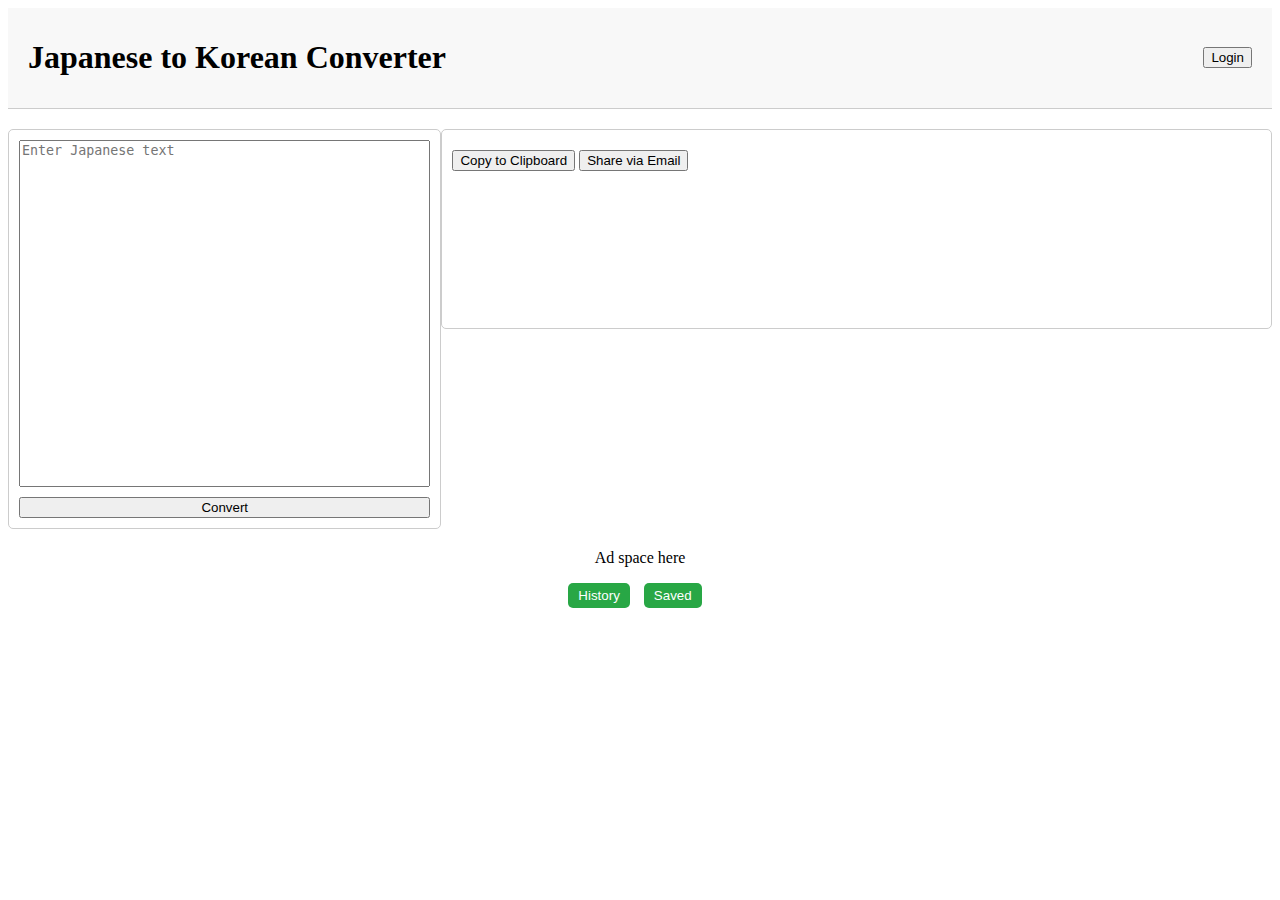
<file: templates/index.html>
<!DOCTYPE html>
<html lang="en">
<head>
    <meta charset="UTF-8">
    <meta name="viewport" content="width=device-width, initial-scale=1.0">
    <title>Japanese to Korean Lyrics Converter</title>
    <style>
        .header {
            display: flex;
            justify-content: space-between;
            align-items: center;
            padding: 10px 20px;
            background-color: #f8f8f8;
            border-bottom: 1px solid #ccc;
        }
        .container {
            display: flex;
            justify-content: space-between;
            width: 100%;
            height: calc(50vh - 50px);
            margin: 20px 0;
        }
        .input-area, .output-area {
            width: 50%;
            border: 1px solid #ccc;
            padding: 10px;
            border-radius: 5px;
            display: flex;
            flex-direction: column;
        }
        textarea {
            flex-grow: 1;
            resize: none;
            margin-bottom: 10px;
        }
        .ads {
            width: 100%;
            margin-top: 20px;
            text-align: center;
        }
        .button-group {
            margin-top: 10px;
        }
        .output-area {
            height: calc(50vh - 50px);
            border: 1px solid #ccc;
            padding: 10px;
            box-sizing: border-box;
        }
        .premium-buttons {
            margin-top: 10px;
        }
        .history-button, .saved-button {
            margin-right: 10px;
            padding: 5px 10px;
            background-color: #28a745;
            color: white;
            border: none;
            border-radius: 5px;
            cursor: pointer;
        }
        .history-button:hover, .saved-button:hover {
            background-color: #218838;
        }
    </style>
    <script>
        async function convertText() {
            const text = document.getElementById('inputText').value;
            const resultDiv = document.getElementById('result');
            resultDiv.innerHTML = 'Processing...';
            
            const response = await fetch('/convert', {
                method: 'POST',
                headers: { 'Content-Type': 'application/json' },
                body: JSON.stringify({ text })
            });
            
            if (response.ok) {
                const data = await response.json();
                resultDiv.innerHTML = `
                    <p><strong>Original:</strong> ${data.original}</p>
                    <p><strong>Hangul:</strong> ${data.hangul_pronunciation}</p>
                    <p><strong>Translation:</strong> ${data.translation}</p>
                `;
                resultDiv.dataset.translation = data.translation;
            } else {
                const error = await response.json();
                resultDiv.innerHTML = `<p>Error: ${error.error}</p>`;
            }
        }

        function copyToClipboard() {
            if (!isLoggedIn()) {
                alert('Please log in to use this feature.');
                return;
            }
            const resultDiv = document.getElementById('result');
            const translation = resultDiv.dataset.translation;
            if (translation) {
                navigator.clipboard.writeText(translation).then(() => {
                    alert('Copied to clipboard!');
                }).catch(err => {
                    console.error('Failed to copy: ', err);
                });
            } else {
                alert('No translation available to copy.');
            }
        }

        function shareViaEmail() {
            if (!isLoggedIn()) {
                alert('Please log in to use this feature.');
                return;
            }
            const resultDiv = document.getElementById('result');
            const translation = resultDiv.dataset.translation;
            const subject = 'Check out this translation!';
            const body = `Here is the translation:\n\n${translation}`;
            window.location.href = `mailto:?subject=${encodeURIComponent(subject)}&body=${encodeURIComponent(body)}`;
        }

        function login() {
            // Placeholder for login functionality
            alert("Login functionality will be implemented here.");
        }

        function viewHistory() {
            // Placeholder for history functionality
            alert("History functionality will be implemented here.");
        }

        function viewSaved() {
            // Placeholder for saved functionality
            alert("Saved functionality will be implemented here.");
        }

        function isLoggedIn() {
            // Placeholder for actual login check
            return false; // Change this to actual login status
        }
    </script>
</head>
<body>
    <div class="header">
        <h1>Japanese to Korean Converter</h1>
        <button class="login-button" onclick="login()">Login</button>
    </div>
    <div class="ad-space">
        <!-- Ad space content goes here -->
    </div>
    <div class="container">
        <div class="input-area">
            <textarea id="inputText" placeholder="Enter Japanese text"></textarea>
            <button onclick="convertText()">Convert</button>
        </div>
        <div class="output-area" id="result" style="width: 100%; height: 200px; border: 1px solid #ccc; padding: 10px; box-sizing: border-box;">
            <div class="result-window">
                <!-- Output will be populated here -->
            </div>
            <div class="button-group">
                <button onclick="copyToClipboard()">Copy to Clipboard</button>
                <button onclick="shareViaEmail()">Share via Email</button>
            </div>
        </div>
    </div>
    <div class="ads">
        <p>Ad space here</p>
    </div>
    <div class="premium-buttons" style="text-align: center;">
        <button class="history-button" onclick="viewHistory()">History</button>
        <button class="saved-button" onclick="viewSaved()">Saved</button>
    </div>
</body>
</html>
</file>
